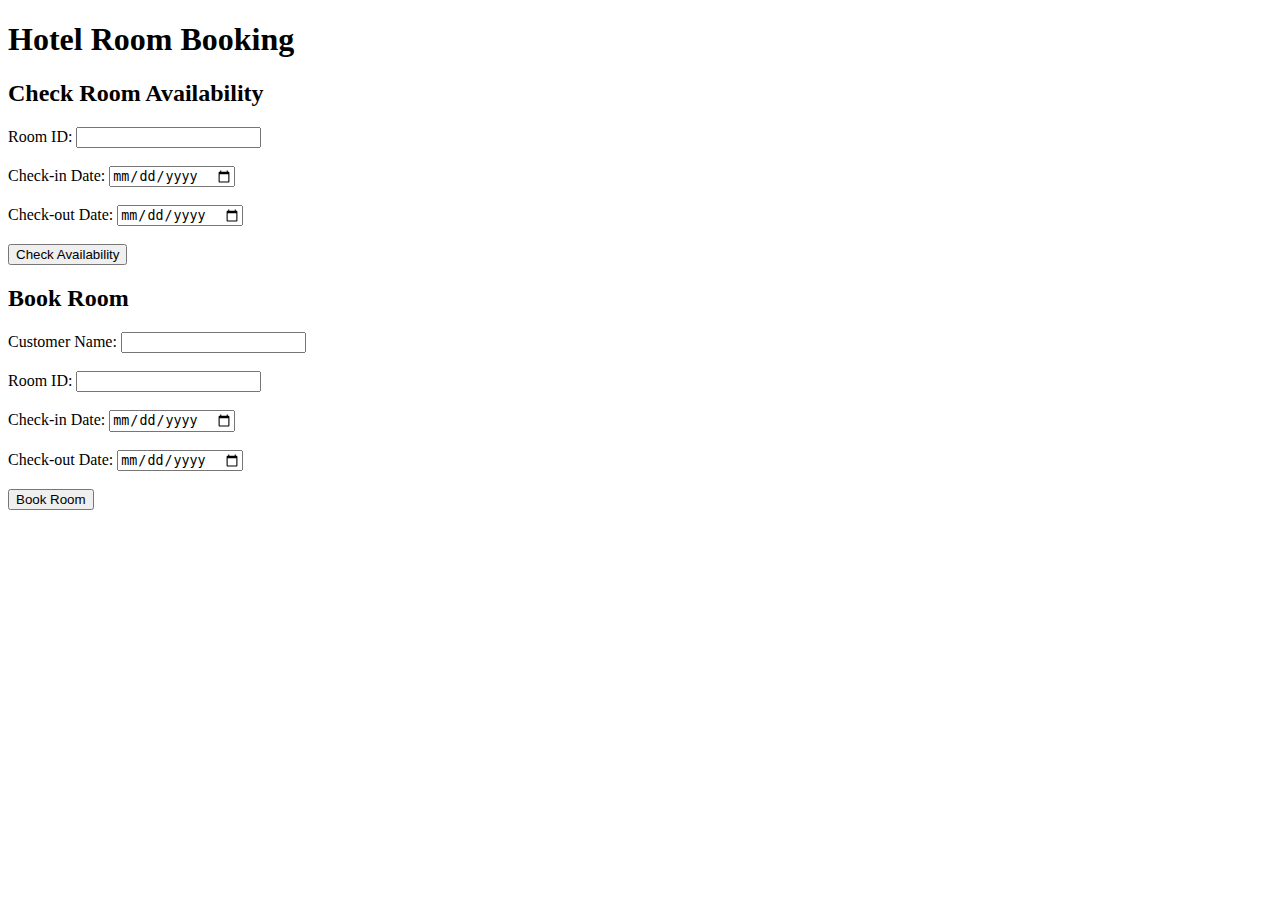
<file: index.html>
<!DOCTYPE html>
<html lang="en">
<head>
    <meta charset="UTF-8">
    <meta name="viewport" content="width=device-width, initial-scale=1.0">
    <title>Hotel Room Booking</title>
</head>
<body>
    <h1>Hotel Room Booking</h1>

    <h2>Check Room Availability</h2>
    <form method="POST" action="/check_availability">
        <label for="room_id">Room ID:</label>
        <input type="text" name="room_id" id="room_id" required><br><br>
        
        <label for="check_in_date">Check-in Date:</label>
        <input type="date" name="check_in_date" required><br><br>
        
        <label for="check_out_date">Check-out Date:</label>
        <input type="date" name="check_out_date" required><br><br>
        
        <button type="submit">Check Availability</button>
    </form>

    <h2>Book Room</h2>
    <form method="POST" action="/book_room">
        <label for="customer_name">Customer Name:</label>
        <input type="text" name="customer_name" required><br><br>

        <label for="room_id">Room ID:</label>
        <input type="text" name="room_id" required><br><br>

        <label for="check_in_date">Check-in Date:</label>
        <input type="date" name="check_in_date" required><br><br>

        <label for="check_out_date">Check-out Date:</label>
        <input type="date" name="check_out_date" required><br><br>

        <button type="submit">Book Room</button>
    </form>
</body>
</html>
</file>
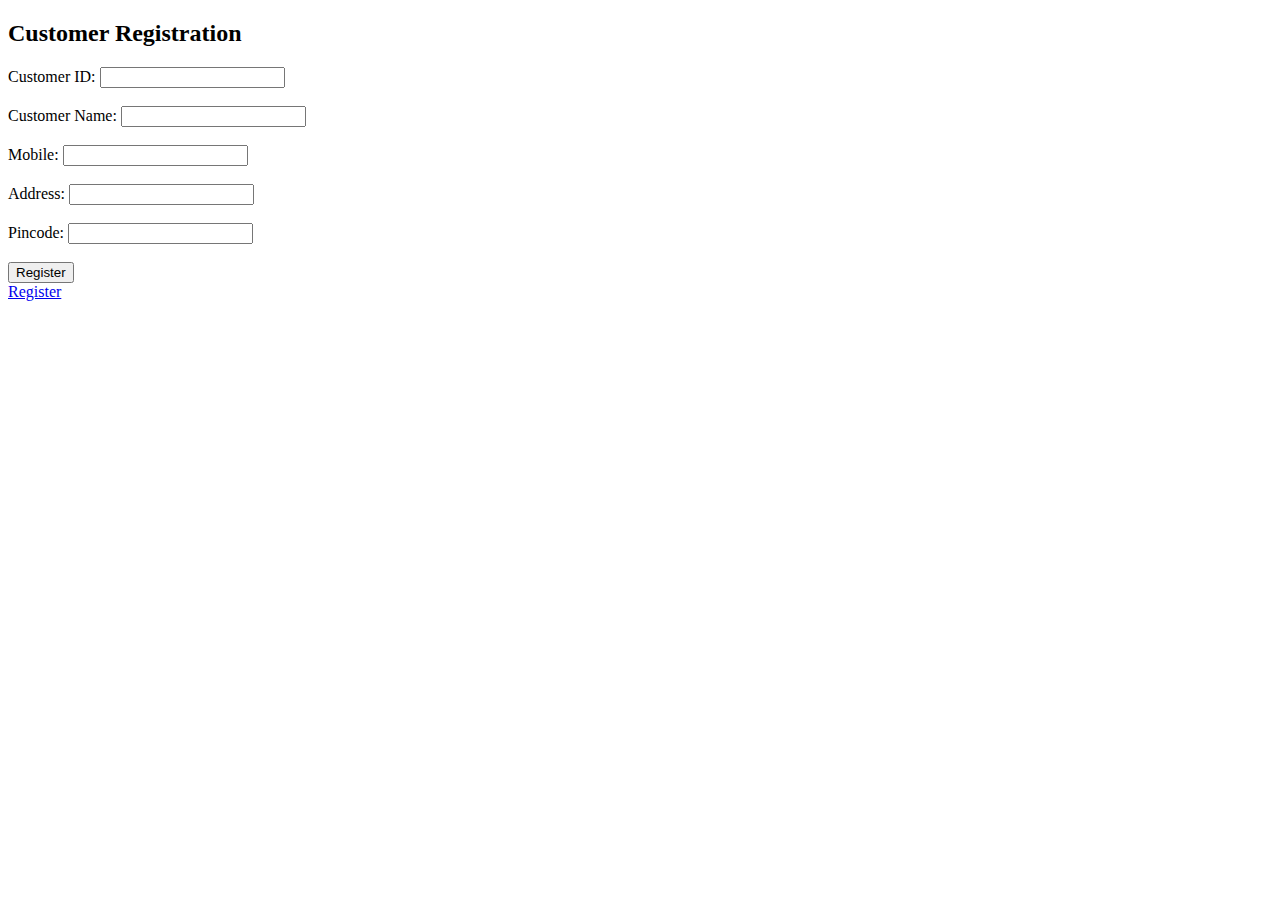
<file: form.html>
<!DOCTYPE html>
<html lang="en">
<head>
    <meta charset="UTF-8">
    <meta name="viewport" content="width=device-width, initial-scale=1.0">
    <title>Customer Registration</title>
</head>
<body>
    <h2>Customer Registration</h2>
    <form action="/submit" method="POST">
        <label for="customer_id">Customer ID:</label>
        <input type="number" id="customer_id" name="customer_id" required><br><br>

        <label for="customer_name">Customer Name:</label>
        <input type="text" id="customer_name" name="customer_name" required><br><br>

        <label for="mobile">Mobile:</label>
        <input type="text" id="mobile" name="mobile" required><br><br>

        <label for="address">Address:</label>
        <input type="text" id="address" name="address" required><br><br>

        <label for="pincode">Pincode:</label>
        <input type="text" id="pincode" name="pincode" required><br><br>

        <button type="submit">Register</button>
    </form>
    <a href="{{ url_for('hello') }}">Register</a>
</body>
</html>
</file>
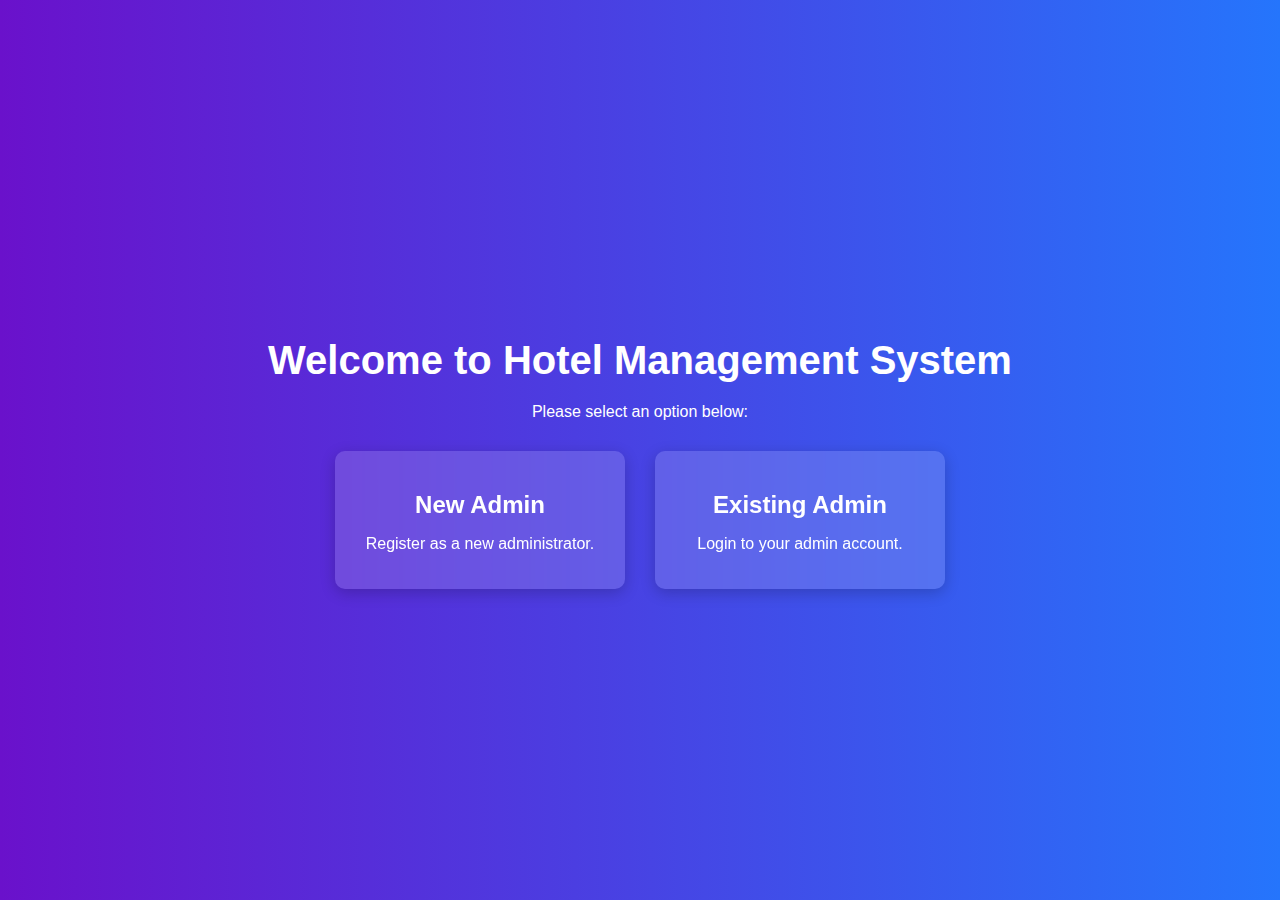
<file: welcome.html>
<!DOCTYPE html>
<html lang="en">
<head>
    <meta charset="UTF-8">
    <meta name="viewport" content="width=device-width, initial-scale=1.0">
    <title>Welcome Page</title>
    <style>
        body {
            font-family: 'Arial', sans-serif;
            margin: 0;
            padding: 0;
            background: linear-gradient(to right, #6a11cb, #2575fc);
            display: flex;
            justify-content: center;
            align-items: center;
            height: 100vh;
            color: #fff;
        }
        .container {
            text-align: center;
        }
        h1 {
            font-size: 2.5rem;
            margin-bottom: 20px;
        }
        .cards {
            display: flex;
            justify-content: center;
            gap: 30px;
            margin-top: 30px;
        }
        .card {
            width: 250px;
            padding: 20px;
            background: rgba(255, 255, 255, 0.15);
            border-radius: 10px;
            box-shadow: 0 4px 15px rgba(0, 0, 0, 0.2);
            backdrop-filter: blur(10px);
            text-align: center;
            cursor: pointer;
            transition: transform 0.3s, background 0.3s;
        }
        .card:hover {
            transform: scale(1.1);
            background: rgba(255, 255, 255, 0.25);
        }
        .card h2 {
            font-size: 1.5rem;
            margin-bottom: 10px;
        }
        .card p {
            font-size: 1rem;
        }
        .card a {
            text-decoration: none;
            color: #fff;
            font-weight: bold;
        }
    </style>
</head>
<body>
    <div class="container">
        <h1>Welcome to Hotel Management System</h1>
        <p>Please select an option below:</p>
        <div class="cards">
            <div class="card" onclick="window.location.href='/register'">
                <h2>New Admin</h2>
                <p>Register as a new administrator.</p>
            </div>
            <div class="card" onclick="window.location.href='/existing-admin'">
                <h2>Existing Admin</h2>
                <p>Login to your admin account.</p>
            </div>
        </div>
    </div>
</body>
</html>
</file>
